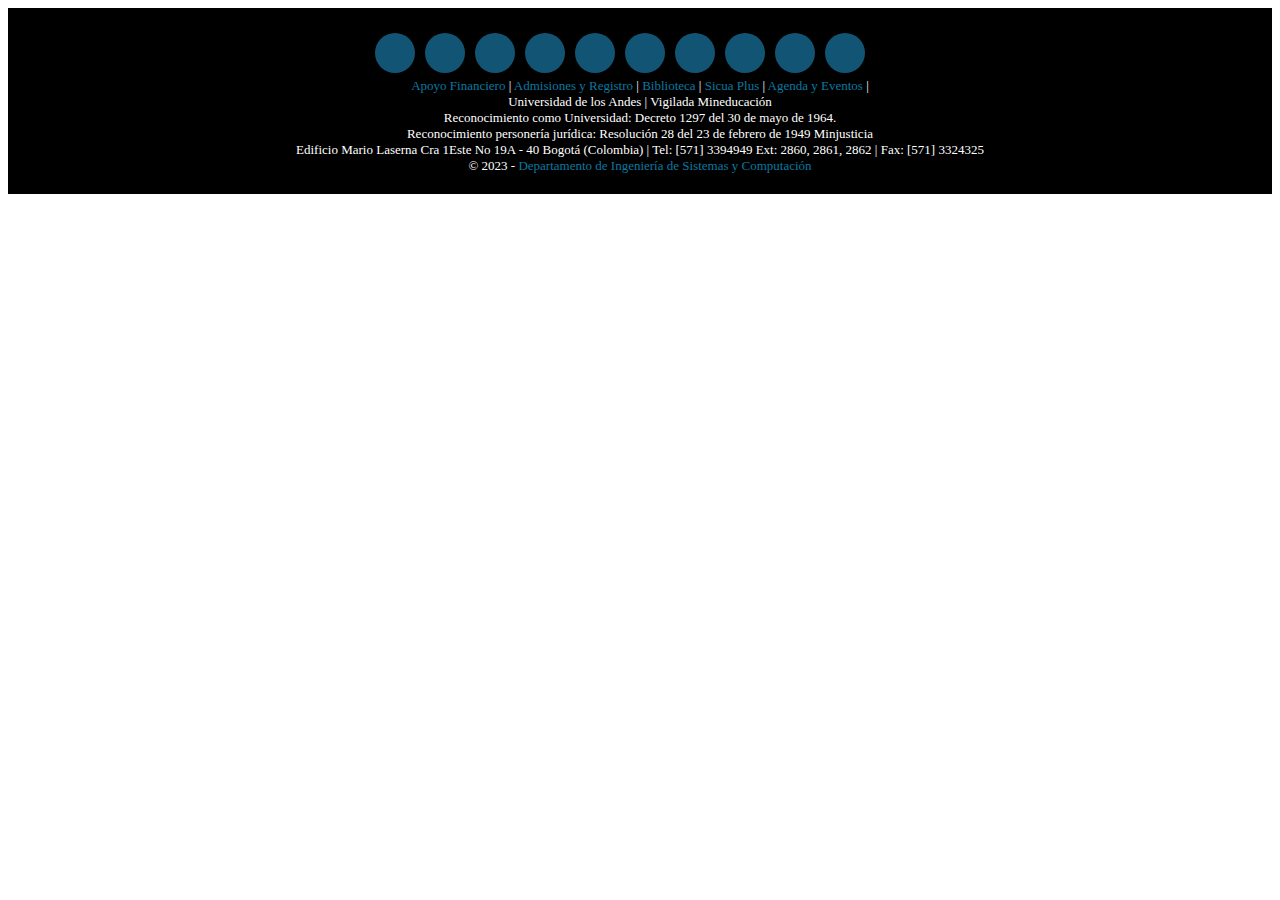
<file: _layouts/footer.html>
<head>
  <style type="text/css">
    /**
 * Copyright 2015 Google Inc. All rights reserved.
 *
 * Licensed under the Apache License, Version 2.0 (the "License");
 * you may not use this file except in compliance with the License.
 * You may obtain a copy of the License at
 *
 *     http://www.apache.org/licenses/LICENSE-2.0
 *
 * Unless required by applicable law or agreed to in writing, software
 * distributed under the License is distributed on an "AS IS" BASIS,
 * WITHOUT WARRANTIES OR CONDITIONS OF ANY KIND, either express or implied.
 * See the License for the specific language governing permissions and
 * limitations under the License.
 */

    .social-icons li a {
      display: inline-block;
      width: 40px;
      height: 40px;
      text-indent: -9999px;
      background-image: url("https://raw.githubusercontent.com/DISC-isis2304-ST/Introduccion-a-SQL/main/_layouts/LogosFdepartamento_220_110.png");
      background-repeat: no-repeat;
      position: relative;
      background-color: #fff;
      -webkit-border-radius: 10px;
      -moz-border-radius: 10px;
      border-radius: 20px;
      -webkit-transition: all .2s ease-out;
      -moz-transition: all .2s ease-out;
      -o-transition: all .2s ease-out;
      transition: all .2s ease-out;
    }


    #footer {
      text-align: center;
      background: rgb(0, 0, 0) !important;
      color: rgb(255, 255, 255) !important;
      font-size: 13px;
      padding: 20px 0;

      ul,
      li {
        display: inline !important;
        list-style: none;
        margin: 0;
      }

      a {
        color: rgb(11, 120, 161) !important;
      }

      a:hover {
        color: rgb(177, 230, 250) !important;
      }

      .footer-wrapper {
        display: flex;
      }

      .link-list {
        border-top: 1px solid #455a64;
        flex: 1;
        margin-right: 8px*4;

        &:last-child {
          margin-right: 0;
          margin-bottom: 0;
        }

        label {
          display: block;
          color: #fff;
          margin: 8px 0 8px*2;
        }
      }
    }

    #footer a {
      color: rgb(11, 120, 161) !important;
      text-decoration: none;
    }

    #footer a:hover {
      color: rgb(177, 230, 250) !important;
    }

    .footerbar {
      background-color: #455a64;
      color: #fff;
      font-size: 13px;
      padding: 10px 0;

      a {
        color: currentcolor;
      }
    }

    @media (max-width: 767px) {
      #footer {
        padding: 8px*3 0;

        .footer-wrapper {
          flex-direction: column;
        }

        .link-list {
          margin: 0 0 8px*3 0;
        }
      }
    }

    /* .content {
      padding: 0 2%;
    } */

    /* UP!  icons powered by websis DIOA */
    .websis-social-icons {
      overflow: hidden;
      float: right;
    }

    /*WEBSIS-ICON*/
    #websis-icon {
      display: inline-block;
    }

    .websis-social-icons ul {
      color: #ffffff;
      /*Fuente */
      margin-left: 0px;
      margin: 0;
      padding: 0;
    }

    .websis-social-icons ul li {
      color: #ffffff;
      /*Fuente */
      padding-left: 0px;
      margin-left: 0px;
      background: none !important;
      /*transparente para el fondo*/
      border: none !important;
      float: left;
      list-style-type: none !important;
      /* margin: 0 5px 5px !important; /* espacio entre ellos*/
      padding: 5px !important;
      /* espacio entre ellos*/
    }

    .websis-social-icons li a:hover {
      color: #ffffff;
      /*Fuente */
      background-color: #B9C69C;
      /*DIOA Fondo*/
      box-shadow: 0 0 6px rgba(0, 0, 40, 0.4)
    }

    .websis-social-icons ul li a {
      margin-left: 0px;
      color: #ffffff;
      /*Fuente */
      display: inline-block;
      width: 28px;
      height: 28px;
      /*DIOA*/
      /*igual o mayoral diametro porque desplaza el texto*/
      background-color: #738D3A;
      /* Fondo*/
      -webkit-border-radius: 10px;
      -moz-border-radius: 25px;
      border-radius: 30px;
      /*DIOA borde editble*/
      -webkit-transition: all 0.2s ease-out;
      -moz-transition: all 0.2s ease-out;
      -o-transition: all 0.2s ease-out;
      transition: all 0.2s ease-out;
      -moz-box-sizing: content-box;
      -webkit-box-sizing: content-box;
      box-sizing: content-box;
      font-family: 'fontello';
      line-height: 2em;
      /*DIOA distancia borde superior */
      text-align: center;
      text-decoration: none;
      /*linea de enlace*/
    }

    .websis-social-icons ul.aligncenter {
      text-align: center;
    }

    .websis-social-icons ul.aligncenter li {
      display: inline-block;
      float: none;
    }

    /* Estilos responsive */
@media (max-width: 767px) {
    #footer {
      padding: 10px 0;
    }

    .social-icons ul.websis li {
      margin: 10px;
    }

    #footer .additional-links a {
      display: block;
      margin: 10px 0;
    }
  }

    /**********************************************************************/
    /**********************************************************************/
    .websis {
      color: #ffffff;
      /*Fuente */
      padding: 0px;
      padding-left: 0px;
      margin-left: 0px;
      float: Center;
      margin-bottom: 0px;
      line-height: 0px;
    }

    .websis li {
      color: #ffffff;
      /*Fuente */
      padding: 5px;
      display: inline;
      list-style-type: none;
      float: left;
      margin-bottom: 0px;
      background-color: transparent;
      margin-top: 5px;
      font-size: 12px;
    }

    /*custom websis logout class*/
    .customlogout {
      margin: 10px;
      float: right;
    }

    /*powered by websis DIOA 
/* Iconos Sociales */
    .social-icons li a {
      display: inline-block;
      width: 40px;
      height: 40px;
      /*DIOA*/
      text-indent: -9999px;
      background-image: url(https://raw.githubusercontent.com/DISC-isis2304-ST/Introduccion-a-SQL/main/_layouts/LogosFdepartamento_220_110.png);
      background-repeat: no-repeat;
      position: relative;
      background-color: #ffffff;
      -webkit-border-radius: 10px;
      /*DIOA*/
      -moz-border-radius: 10px;
      border-radius: 20px;
      -webkit-transition: all 0.2s ease-out;
      -moz-transition: all 0.2s ease-out;
      -o-transition: all 0.2s ease-out;
      transition: all 0.2s ease-out;
    }

    .social-icons li a:hover {

      box-shadow: 0 0 6px rgba(0, 0, 40, 0.4)
    }

    .social-icons.has_gradient li a:after {
      content: '';
      position: absolute;
      left: 0;
      top: 0;
      width: 120%;
      height: 120%;
      background: -moz-linear-gradient(top, rgba(0, 0, 0, 0) 0%, rgba(0, 0, 0, 0.2) 100%);
      /* FF3.6+ */
      background: -webkit-gradient(linear, left top, left bottom, color-stop(0%, rgba(0, 0, 0, 0)), color-stop(100%, rgba(0, 0, 0, 0.2)));
      /* Chrome,Safari4+ */
      background: -webkit-linear-gradient(top, rgba(0, 0, 0, 0) 0%, rgba(0, 0, 0, 0.2) 100%);
      /* Chrome10+,Safari5.1+ */
      background: -o-linear-gradient(top, rgba(0, 0, 0, 0) 0%, rgba(0, 0, 0, 0.2) 100%);
      /* Opera 11.10+ */
      background: -ms-linear-gradient(top, rgba(0, 0, 0, 0) 0%, rgba(0, 0, 0, 0.2) 100%);
      /* IE10+ */
      background: linear-gradient(to bottom, rgba(0, 0, 0, 0) 0%, rgba(0, 0, 0, 0.2) 100%);
      /* W3C */
      filter: progid:DXImageTransform.Microsoft.gradient(startColorstr='#00000000', endColorstr='#33000000', GradientType=0);
      /* IE6-9 */
    }

    /*mapa de posición */

    .social-icons li.social-Mujeres a {
      background-position: -4px -11px;
    }

    /* -x -y   */
    .social-icons li.social-Labs a {
      background-position: -45px -11px;
    }

    .social-icons li.social-Rincon a {
      background-position: -83px -11px;
    }

    .social-icons li.social-Cupi2 a {
      background-position: -124px -11px;
    }

    .social-icons li.social-Publica a {
      background-position: -167px -11px;
    }

    .social-icons li.social-Econtinuada a {
      background-position: -4px -56px;
    }

    .social-icons li.social-Conflicto a {
      background-position: -45px -56px;
    }

    .social-icons li.social-Paradigma a {
      background-position: -83px -55px;
    }

    /* -x -y   */
    .social-icons li.social-sisinfo a {
      background-position: -124px -52px;
    }

    .social-icons li.social-Forosisis a {
      background-position: -167px -50px;
    }

    .social-icons ul {
      margin-left: -5px;
    }

    .social-icons ul.MATI li a {
      background-color: #006772;
    }

    /* -x -y   */
    .social-icons ul.MATI li a:hover {
      background-color: #7fb3b8;
    }

    .social-icons ul.GENERAL li a {
      padding-left: 0px;
      margin-left: 0px;
      background-color: #0b78a1;
    }

    /* -x -y   */
    .social-icons ul.GENERAL li a:hover {
      background-color: #b1e6fa;
    }

    .social-icons ul.MISIS li a {
      background-color: #cc6633;
    }

    /* -x -y   */
    .social-icons ul.MISIS li a:hover {
      background-color: #d88c66;
    }

    .social-icons ul.ISIS li a {
      padding-left: 0px;
      margin-left: 0px;
      background-color: #dab900;
    }

    /* -x -y   */
    .social-icons ul.ISIS li a:hover {
      background-color: #ede4b2;
    }

    .social-icons ul.ECOS li a {
      background-color: #083f5b;
    }

    /* -x -y   */
    .social-icons ul.ECOS li a:hover {
      background-color: #839fad;
    }

    .social-icons ul.EDEV li a {
      padding-left: 0px;
      margin-left: 0px;
      background-color: #a80054;
    }

    /* -x -y   */
    .social-icons ul.EDEV li a:hover {
      background-color: #d37fa9;
    }

    .social-icons ul.ESAFE li a {
      background-color: #083f5b;
    }

    /* -x -y   */
    .social-icons ul.ESAFE li a:hover {
      background-color: #839fad;
    }

    .social-icons ul.MESI li a {
      padding-left: 0px;
      margin-left: 0px;
      background-color: #006633;
    }

    /* -x -y   */
    .social-icons ul.MESI li a:hover {
      background-color: #7fb299;
    }

    .social-icons ul.MBIT li a {
      background-color: #003399;
    }

    /* -x -y   */
    .social-icons ul.MBIT li a:hover {
      background-color: #7f99cc;
    }

    .social-icons ul.MISO li a {
      padding-left: 0px;
      margin-left: 0px;
      background-color: #663366;
    }

    /* -x -y   */
    .social-icons ul.MISO li a:hover {
      background-color: #b399b2;
    }

    .social-icons ul.MBC li a {
      padding-left: 0px;
      margin-left: 0px;
      background-color: #49756A;
    }

    /* -x -y   */
    .social-icons ul.MBC li a:hover {
      background-color: #A4BAA4;
    }

    .social-icons ul.EPOSGRADOS li a {
      padding-left: 0px;
      margin-left: 0px;
      background-color: #738D3A;
    }

    /* -x -y   */
    .social-icons ul.EPOSGRADOS li a:hover {
      background-color: #B9C69C
    }

    .social-icons ul.COMIT li a {
      padding-left: 0px;
      margin-left: 0px;
      background-color: #EC7327;
    }

    /* -x -y   */
    .social-icons ul.COMIT li a:hover {
      background-color: #0c415a;
    }

    .social-icons ul.GENERAL li a {
      padding-left: 0px;
      margin-left: 0px;
      background-color: #115474;
    }

    /* -x -y   */
    .social-icons ul.GENERAL li a:hover {
      background-color: rgba(13, 5, 80, 0.733);
    }
  </style>
</head>

<body>
  <footer id="footer">
    <div class="custom">
      <div class="footer" style="text-align: center;">
        <div id="websis-icon" class="social-icons">
          <ul class="websis">
            <ul class="GENERAL">
              <li class="social-Mujeres"><a href="https://sistemas.uniandes.edu.co/mujeresencomputacion/"
                  target="_blank">DIOA</a></li>
              <li class="social-Labs"><a href="https://labsis.uniandes.edu.co" target="_blank">DIOA</a></li>
              <li class="social-Rincon"><a href="https://sistemas.uniandes.edu.co/~rincondelaspirante/sitio/"
                  target="_blank">DIOA</a></li>
              <li class="social-Publica"><a
                  href="https://sistemas.uniandes.edu.co/main/index.php/publicaciones-academia" target="_blank">DIOA</a>
              </li>
              <li class="social-Cupi2"><a href="http://cupi2.uniandes.edu.co/" target="_blank">DIOA</a></li>
              <li class="social-Econtinuada"><a href="http://educacioncontinuada.uniandes.edu.co/index.php/es/"
                  target="_blank">DIOA</a></li>
              <li class="social-Conflicto"><a href="http://sch01.uniandes.edu.co/" target="_blank">DIOA</a></li>
              <li class="social-Paradigma"><a href="http://paradigma.uniandes.edu.co/" target="_blank">DIOA</a></li>
              <li class="social-Forosisis"><a href="https://forosisis.uniandes.edu.co/" target="_blank">DIOA</a></li>
              <li class="social-sisinfo"><a href="http://sisinfo.uniandes.edu.co/" target="_blank">DIOA</a></li>
            </ul>
          </ul>
        </div>
        <br>
        <div style="text-align: center;">
          <a href="https://apoyofinanciero.uniandes.edu.co/">Apoyo Financiero</a> |
          <a href="http://registro.uniandes.edu.co/">Admisiones y Registro</a> |
          <a href="http://biblioteca.uniandes.edu.co/">Biblioteca</a> |
          <a href="https://sicuaplus.uniandes.edu.co">Sicua Plus</a> |
          <a href="http://eventos.uniandes.edu.co/">Agenda y Eventos</a> |
          <!--a href="https://decanaturadeestudiantes.uniandes.edu.co/">Decanatura de Estudiantes.</a-->
          <br> Universidad de los Andes | Vigilada Mineducación
          <br> Reconocimiento como Universidad: Decreto 1297 del 30 de mayo de 1964.
          <br> Reconocimiento personería jurídica: Resolución 28 del 23 de febrero de 1949 Minjusticia
          <br> Edificio Mario Laserna Cra 1Este No 19A - 40 Bogotá (Colombia) | Tel: [571] 3394949 Ext: 2860, 2861, 2862
          | Fax: [571] 3324325
          <br> © 2023 - <a href="https://sistemas.uniandes.edu.co/">Departamento de Ingeniería de Sistemas y
            Computación</a>
        </div>
      </div>
    </div>
  </footer>
</body>
</html>
</file>
